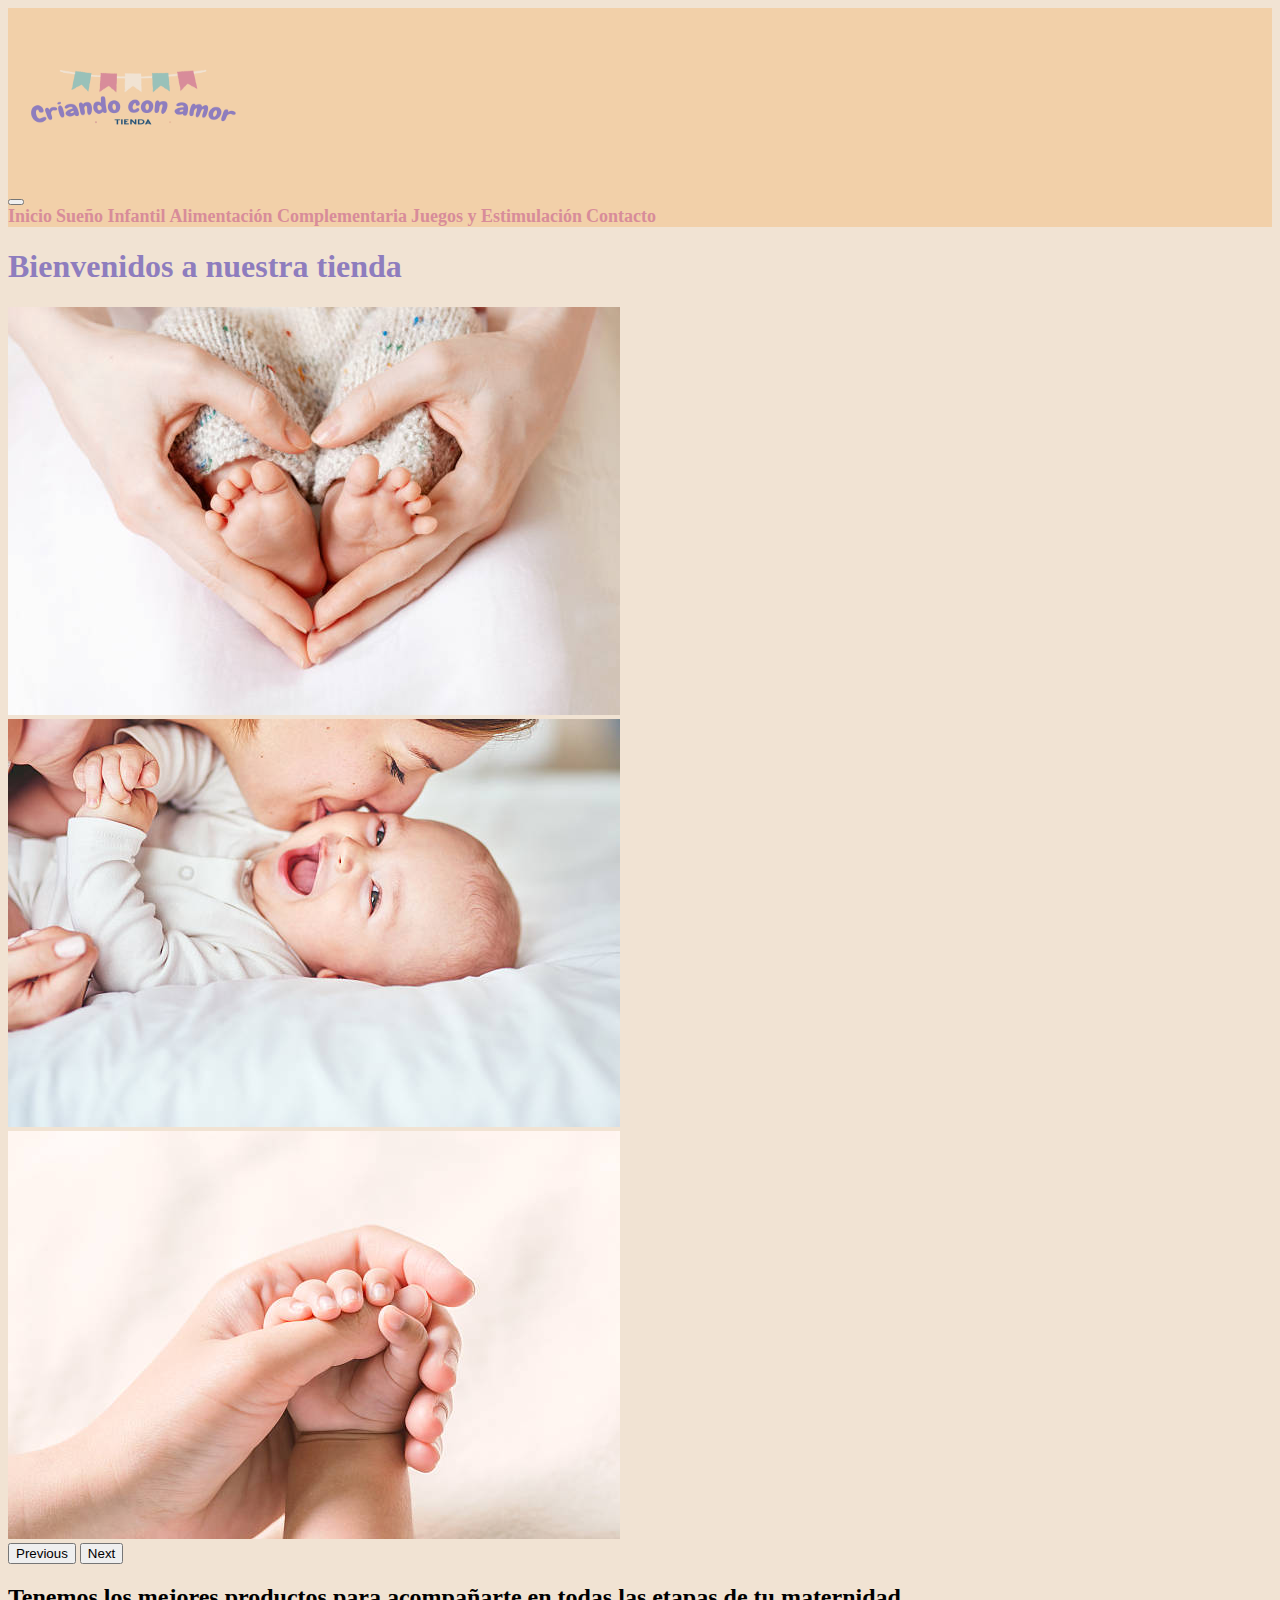
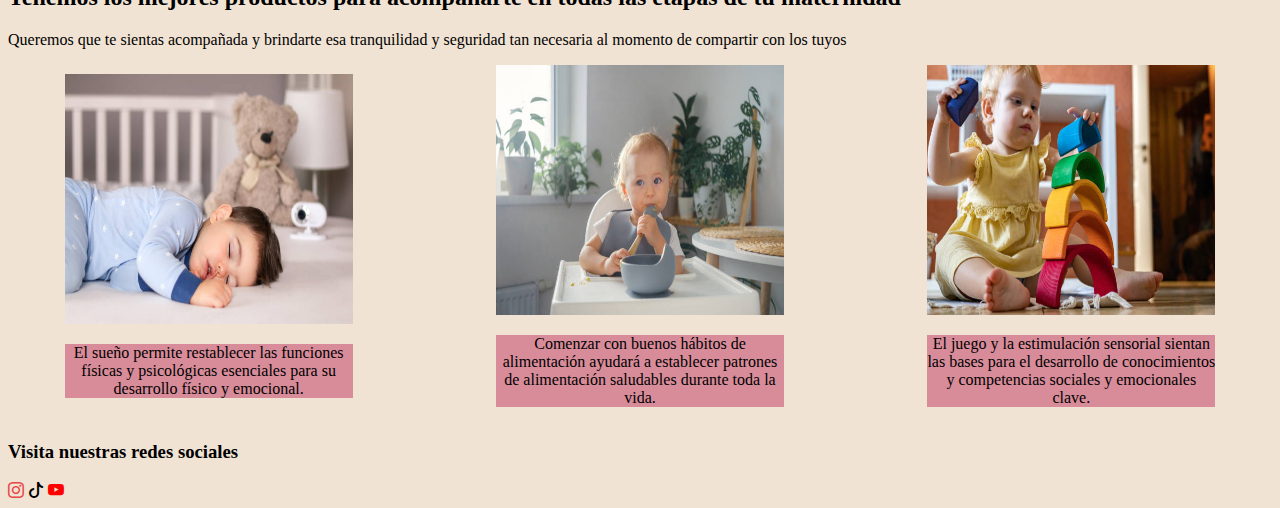
<file: index.html>
<!DOCTYPE html>
<html lang="en">
<head>
        <meta charset="UTF-8">
        <meta http-equiv="X-UA-Compatible" content="IE=edge">
        <meta name="viewport" content="width=device-width, initial-scale=1.0">
        <link href="https://cdn.jsdelivr.net/npm/bootstrap@5.3.2/dist/css/bootstrap.min.css" rel="stylesheet" integrity="sha384-T3c6CoIi6uLrA9TneNEoa7RxnatzjcDSCmG1MXxSR1GAsXEV/Dwwykc2MPK8M2HN" crossorigin="anonymous">
        <link rel="stylesheet" href="https://cdn.jsdelivr.net/npm/bootstrap-icons@1.10.5/font/bootstrap-icons.css">
        <link rel="stylesheet" href="css/styles.css">
        <title>Criando con amor</title>
</head>
<body>
    <header>
        <nav class="navbar navbar-expand-lg">
            <div class="container-fluid">
                <a class="navbar-brand" href="index.html">
                    <img class="logo" src="img/logo2.png">
                </a>
                <button class="navbar-toggler" type="button" data-bs-toggle="collapse" data-bs-target="#navbarNavAltMarkup" aria-controls="navbarNavAltMarkup" aria-expanded="false" aria-label="Toggle navigation">
                <span class="navbar-toggler-icon"></span>
                </button>
                <div class="collapse navbar-collapse" id="navbarNavAltMarkup">
                    <div class="navbar-nav">
                        <a class="nav-link active" aria-current="page" href="index.html">Inicio</a>
                        <a class="nav-link" href="pages/suenoinfantil.html">Sueño Infantil</a>
                        <a class="nav-link" href="pages/alimentacion.html">Alimentación Complementaria</a>
                        <a class="nav-link" href="pages/juego.html">Juegos y Estimulación</a>
                        <a class="nav-link" href="pages/contacto.html">Contacto</a>
                    </div>
                </div>
            </div>
        </nav>
    </header>

    <section class="my-5">
        <h1 class="my-5 text-center">Bienvenidos a nuestra tienda</h1>
        <div id="carouselExampleFade" class="carousel slide carousel-fade mx-auto">
            <div class="carousel-inner">
                <div class="carousel-item active">
                    <img src="img/portada.jpg" class="d-block w-100" alt="pies">
                </div>
                <div class="carousel-item">
                    <img src="img/portada2.jpg" class="d-block w-100" alt="madre-hijo">
                </div>
                <div class="carousel-item">
                    <img src="img/portada3.jpg" class="d-block w-100" alt="manos">
                </div>
            </div>
            <button class="carousel-control-prev" type="button" data-bs-target="#carouselExampleFade" data-bs-slide="prev">
                <span class="carousel-control-prev-icon" aria-hidden="true"></span>
                <span class="visually-hidden">Previous</span>
            </button>
            <button class="carousel-control-next" type="button" data-bs-target="#carouselExampleFade" data-bs-slide="next">
                <span class="carousel-control-next-icon" aria-hidden="true"></span>
                <span class="visually-hidden">Next</span>
            </button>
        </div>
    </section>

    <section class="container my-5">
            <h2 class="text-center">Tenemos los mejores productos para acompañarte en todas las etapas de tu maternidad</h2>
            <p class="text-center">Queremos que te sientas acompañada y brindarte esa tranquilidad y seguridad tan necesaria al momento de compartir con los tuyos</p>
    
            <div class="container-cards">
                <!-- CARD 1 -->
                <div class="card" style="width: 18rem;">
                    <img src="img/dormir-inicio.jpg" class="card-img-top" alt="dormir">
                    <div class="card-body">
                        <p class="card-text">El sueño permite restablecer las funciones físicas y psicológicas esenciales para su desarrollo físico y emocional.</p>
                    </div>
                </div>
    
                <!-- CARD 2 -->
                <div class="card" style="width: 18rem;">
                    <img src="img/comida-inicio.jpg" class="card-img-top" alt="Alimentacion">
                    <div class="card-body">
                        <p class="card-text">Comenzar con buenos hábitos de alimentación ayudará a establecer patrones de alimentación saludables durante toda la vida.</p>
                    </div>
                </div>
    
                <!-- CARD 3 -->
                <div class="card" style="width: 18rem;">
                    <img src="img/juego-inicio.jpg" class="card-img-top" alt="Juegos">
                    <div class="card-body">
                        <p class="card-text">El juego y la estimulación sensorial sientan las bases para el desarrollo de conocimientos y competencias sociales y emocionales clave.</p>
                    </div>
                </div>
            </div>
    </section>
    

    <footer>
        <h3 class="text-center">Visita nuestras redes sociales</h3>

        <div class="redes d-flex justify-content-center">
            <a href="https://www.instagram.com" target="_blank" class="me-5">
                <i class="bi bi-instagram"></i>
            </a>

            <a href="https://www.tiktok.com" target="_blank" class="me-5">
                <i class="bi bi-tiktok"></i>
            </a>

            <a href="https://www.youtube.com" target="_blank">
                <i class="bi bi-youtube"></i>
            </a>
        </div>
    </footer>

    <script src="https://cdn.jsdelivr.net/npm/bootstrap@5.3.2/dist/js/bootstrap.bundle.min.js" integrity="sha384-C6RzsynM9kWDrMNeT87bh95OGNyZPhcTNXj1NW7RuBCsyN/o0jlpcV8Qyq46cDfL" crossorigin="anonymous"></script>
</body>
</html>
</file>
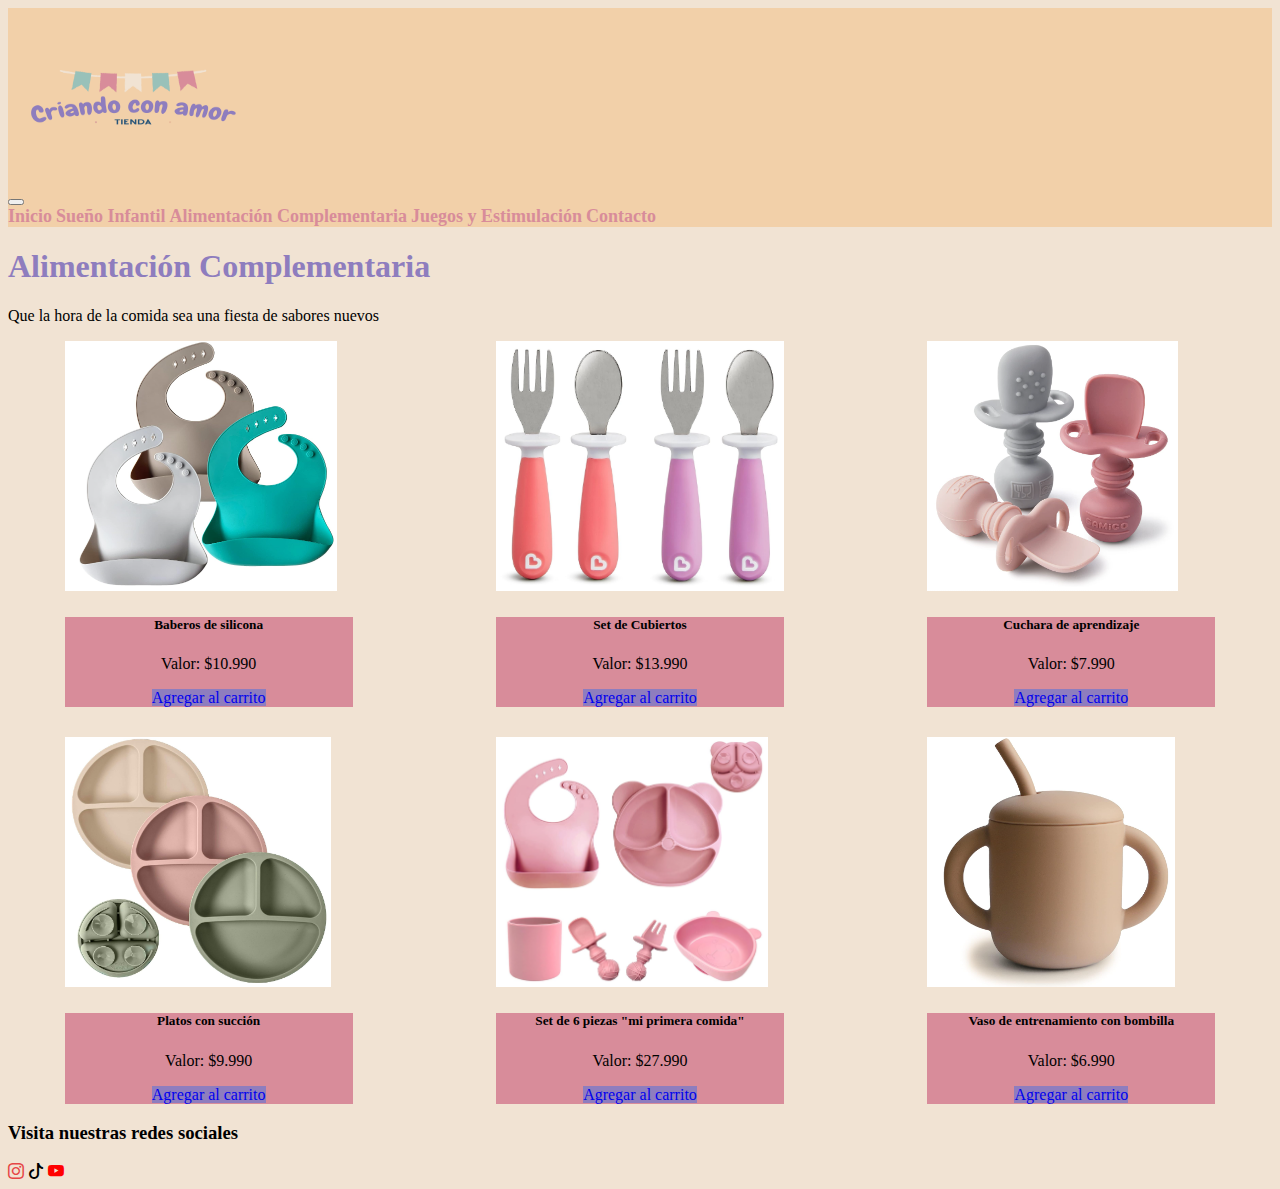
<file: pages/alimentacion.html>
<!DOCTYPE html>
<html lang="en">
<head>
        <meta charset="UTF-8">
        <meta http-equiv="X-UA-Compatible" content="IE=edge">
        <meta name="viewport" content="width=device-width, initial-scale=1.0">
        <link href="https://cdn.jsdelivr.net/npm/bootstrap@5.3.2/dist/css/bootstrap.min.css" rel="stylesheet" integrity="sha384-T3c6CoIi6uLrA9TneNEoa7RxnatzjcDSCmG1MXxSR1GAsXEV/Dwwykc2MPK8M2HN" crossorigin="anonymous">
        <link rel="stylesheet" href="https://cdn.jsdelivr.net/npm/bootstrap-icons@1.10.5/font/bootstrap-icons.css">
        <link rel="stylesheet" href="../css/styles.css">
        <title>Criando con amor</title>
</head>
<body>
    <header>
        <nav class="navbar navbar-expand-lg">
            <div class="container-fluid">
                <a class="navbar-brand" href="../index.html">
                    <img class="logo" src="../img/logo2.png">
                </a>
                <button class="navbar-toggler" type="button" data-bs-toggle="collapse" data-bs-target="#navbarNavAltMarkup" aria-controls="navbarNavAltMarkup" aria-expanded="false" aria-label="Toggle navigation">
                <span class="navbar-toggler-icon"></span>
                </button>
                <div class="collapse navbar-collapse" id="navbarNavAltMarkup">
                    <div class="navbar-nav">
                        <a class="nav-link" aria-current="page" href="../index.html">Inicio</a>
                        <a class="nav-link" href="suenoinfantil.html">Sueño Infantil</a>
                        <a class="nav-link active" href="alimentacion.html">Alimentación Complementaria</a>
                        <a class="nav-link" href="juego.html">Juegos y Estimulación</a>
                        <a class="nav-link" href="contacto.html">Contacto</a>
                    </div>
                </div>
            </div>
        </nav>
    </header>

    <section class="my-5">
        <h1 class="text-center">Alimentación Complementaria</h1>
        <p class="text-center">Que la hora de la comida sea una fiesta de sabores nuevos</p>
        <div class="container-cards productos">
            <!-- CARD 1 -->
            <div class="card comida" style="width: 18rem;">
                <img src="../img/comida1.png" class="card-img-top" alt="baberos">
                <div class="card-body">
                    <h5 class="card-title">Baberos de silicona</h5>
                    <p class="card-text">Valor: $10.990</p>
                    <a href="#" class="btn btn-primary">Agregar al carrito</a>
                </div>
            </div>
            <!-- CARD 2 -->               
            <div class="card comida" style="width: 18rem;">
                <img src="../img/comida2.png" class="card-img-top" alt="Cubiertos">
                <div class="card-body">
                    <h5 class="card-title">Set de Cubiertos</h5>
                    <p class="card-text">Valor: $13.990</p>
                    <a href="#" class="btn btn-primary">Agregar al carrito</a>
                </div>
            </div>
            <!-- CARD 3 -->
            <div class="card comida" style="width: 18rem;">
                <img src="../img/comida3.png" class="card-img-top" alt="Cuchara">
                <div class="card-body">
                    <h5 class="card-title">Cuchara de aprendizaje</h5>
                    <p class="card-text">Valor: $7.990</p>
                    <a href="#" class="btn btn-primary">Agregar al carrito</a>
                </div>
            </div>
            <!-- CARD 4 -->               
            <div class="card comida" style="width: 18rem;">
                <img src="../img/comida4.png" class="card-img-top" alt="platos">
                <div class="card-body">
                    <h5 class="card-title">Platos con succión</h5>
                    <p class="card-text">Valor: $9.990</p>
                    <a href="#" class="btn btn-primary">Agregar al carrito</a>
                </div>
            </div>
            <!-- CARD 5 -->
            <div class="card comida" style="width: 18rem;">
                <img src="../img/comida5.png" class="card-img-top" alt="Set">
                <div class="card-body">
                    <h5 class="card-title">Set de 6 piezas "mi primera comida"</h5>
                    <p class="card-text">Valor: $27.990</p>
                    <a href="#" class="btn btn-primary">Agregar al carrito</a>
                </div>
            </div>
            <!-- CARD 6 -->               
            <div class="card comida" style="width: 18rem;">
                <img src="../img/comida6.png" class="card-img-top" alt="vaso">
                <div class="card-body">
                    <h5 class="card-title">Vaso de entrenamiento con bombilla</h5>
                    <p class="card-text">Valor: $6.990</p>
                    <a href="#" class="btn btn-primary">Agregar al carrito</a>
                </div>
            </div>
        </div>
    </section>
    
    <footer>
        <h3 class="text-center">Visita nuestras redes sociales</h3>
        <div class="redes d-flex justify-content-center">
            <a href="https://www.instagram.com" target="_blank" class="me-5">
                <i class="bi bi-instagram"></i>
            </a>
            <a href="https://www.tiktok.com" target="_blank" class="me-5">
                <i class="bi bi-tiktok"></i>
            </a>
            <a href="https://www.youtube.com" target="_blank">
                <i class="bi bi-youtube"></i>
            </a>
        </div>
    </footer>

    <script src="https://cdn.jsdelivr.net/npm/bootstrap@5.3.2/dist/js/bootstrap.bundle.min.js" integrity="sha384-C6RzsynM9kWDrMNeT87bh95OGNyZPhcTNXj1NW7RuBCsyN/o0jlpcV8Qyq46cDfL" crossorigin="anonymous"></script>
</body>
</html>
</file>
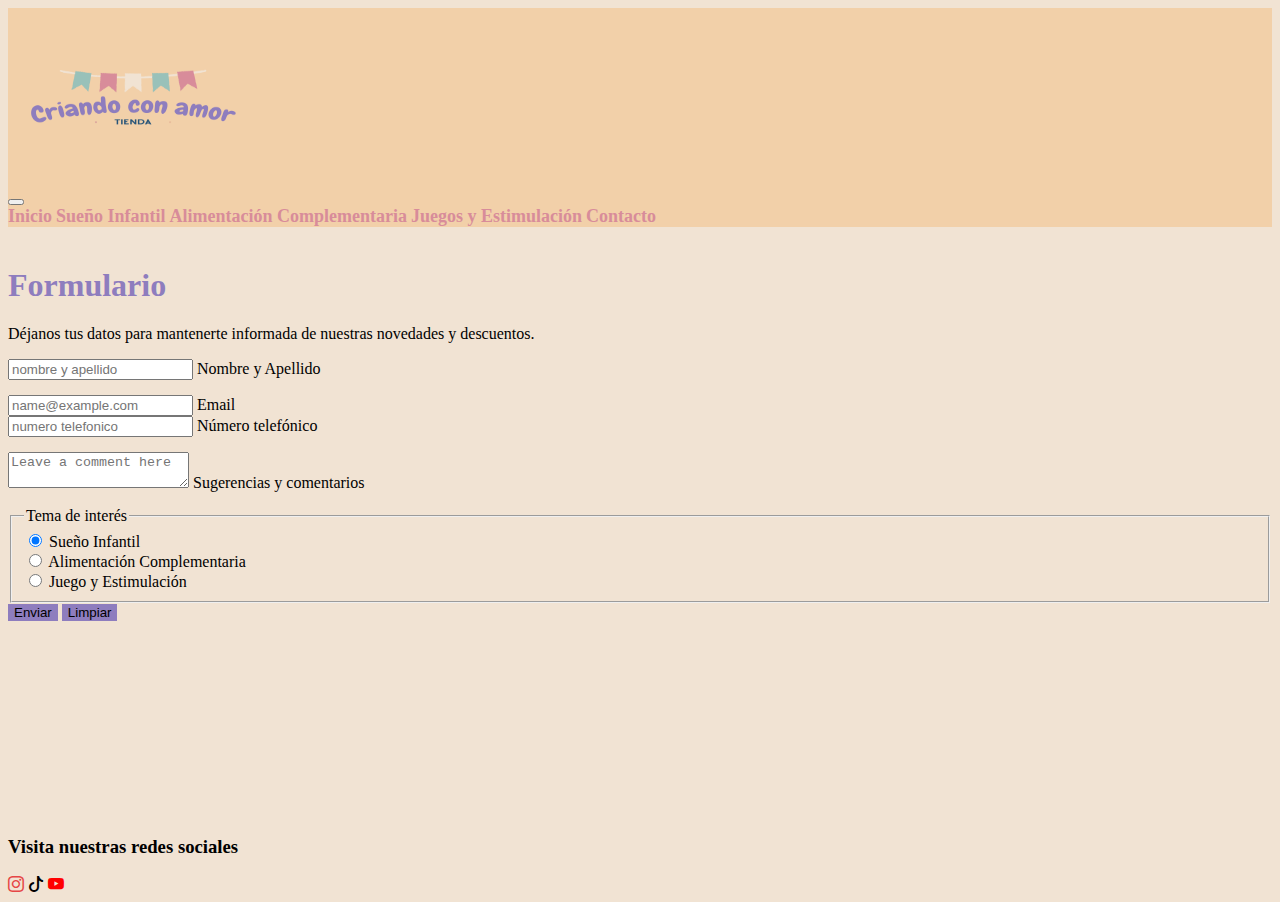
<file: pages/contacto.html>
<!DOCTYPE html>
<html lang="en">
<head>
        <meta charset="UTF-8">
        <meta http-equiv="X-UA-Compatible" content="IE=edge">
        <meta name="viewport" content="width=device-width, initial-scale=1.0">
        <link href="https://cdn.jsdelivr.net/npm/bootstrap@5.3.2/dist/css/bootstrap.min.css" rel="stylesheet" integrity="sha384-T3c6CoIi6uLrA9TneNEoa7RxnatzjcDSCmG1MXxSR1GAsXEV/Dwwykc2MPK8M2HN" crossorigin="anonymous">
        <link rel="stylesheet" href="https://cdn.jsdelivr.net/npm/bootstrap-icons@1.10.5/font/bootstrap-icons.css">
        <link rel="stylesheet" href="../css/styles.css">
        <title>Criando con amor</title>
</head>
<body>
    <header>
        <nav class="navbar navbar-expand-lg">
            <div class="container-fluid">
                <a class="navbar-brand" href="../index.html">
                    <img class="logo" src="../img/logo2.png">
                </a>
                <button class="navbar-toggler" type="button" data-bs-toggle="collapse" data-bs-target="#navbarNavAltMarkup" aria-controls="navbarNavAltMarkup" aria-expanded="false" aria-label="Toggle navigation">
                <span class="navbar-toggler-icon"></span>
                </button>
                <div class="collapse navbar-collapse" id="navbarNavAltMarkup">
                    <div class="navbar-nav">
                        <a class="nav-link" aria-current="page" href="../index.html">Inicio</a>
                        <a class="nav-link" href="sueno-infantil.html">Sueño Infantil</a>
                        <a class="nav-link" href="alimentación-complementaria.html">Alimentación Complementaria</a>
                        <a class="nav-link" href="juego-estimulacion.html">Juegos y Estimulación</a>
                        <a class="nav-link active" href="contacto.html">Contacto</a>
                    </div>
                </div>
            </div>
        </nav>
    </header>
    <section>
        <h1 class="titulo-form text-center">Formulario</h1>
        <p class="text-center">Déjanos tus datos para mantenerte informada de nuestras novedades y descuentos.</p>
        <form class="formulario">
            <div class="form-floating mb-3">
                <input type="text" class="form-control" id="nombre" placeholder="nombre y apellido">
                <label for="nombre">Nombre y Apellido</label>
            </div>
            <div class="mail form-floating mb-3">
                <input type="email" class="form-control" id="floatingInput" placeholder="name@example.com">
                <label for="floatingInput">Email</label>
            </div>
            <div class="form-floating">
                <input type="tel" class="form-control" id="telefono" placeholder="numero telefonico">
                <label for="telefono">Número telefónico</label>
            </div>
            <div class="sugerencia form-floating">
                <textarea class="form-control" placeholder="Leave a comment here" id="floatingTextarea"></textarea>
                <label for="floatingTextarea">Sugerencias y comentarios</label>
            </div>
            <fieldset class="tema row mb-3">
                <legend class="col-form-label col-sm-2 pt-0">Tema de interés</legend>
                    <div class="col-sm-10">
                        <div class="form-check">
                            <input class="form-check-input" type="radio" name="gridRadios" id="gridRadios1" value="option1" checked>
                            <label class="form-check-label" for="gridRadios1">
                            Sueño Infantil</label>
                        </div>
                        <div class="form-check">
                            <input class="form-check-input" type="radio" name="gridRadios" id="gridRadios2" value="option2">
                            <label class="form-check-label" for="gridRadios2">Alimentación Complementaria</label>
                        </div>
                        <div class="form-check">
                            <input class="form-check-input" type="radio" name="gridRadios" id="gridRadios3" value="option3">
                            <label class="form-check-label" for="gridRadios3">Juego y Estimulación</label>
                        </div>
                    </div>
            </fieldset>
                <button type="submit" class="btn btn-primary">Enviar</button>
                <button type="reset" class="btn btn-primary">Limpiar</button>
        </form>
        <iframe style="border-radius:12px" src="https://open.spotify.com/embed/playlist/3RoBXyaN165MPBvFW14yDZ?utm_source=generator&theme=0" width="100%" height="152" frameBorder="0" allowfullscreen="" allow="autoplay; clipboard-write; encrypted-media; fullscreen; picture-in-picture" loading="lazy"></iframe>
        
        <footer>
            <h3 class="text-center">Visita nuestras redes sociales</h3>
            <div class="redes d-flex justify-content-center">
                <a href="https://www.instagram.com" target="_blank" class="me-5">
                    <i class="bi bi-instagram"></i>
                </a>
                <a href="https://www.tiktok.com" target="_blank" class="me-5">
                    <i class="bi bi-tiktok"></i>
                </a>
                <a href="https://www.youtube.com" target="_blank">
                    <i class="bi bi-youtube"></i>
                </a>
            </div>
        </footer>

    <script src="https://cdn.jsdelivr.net/npm/bootstrap@5.3.2/dist/js/bootstrap.bundle.min.js" integrity="sha384-C6RzsynM9kWDrMNeT87bh95OGNyZPhcTNXj1NW7RuBCsyN/o0jlpcV8Qyq46cDfL" crossorigin="anonymous"></script>
</body>
</html>
</file>
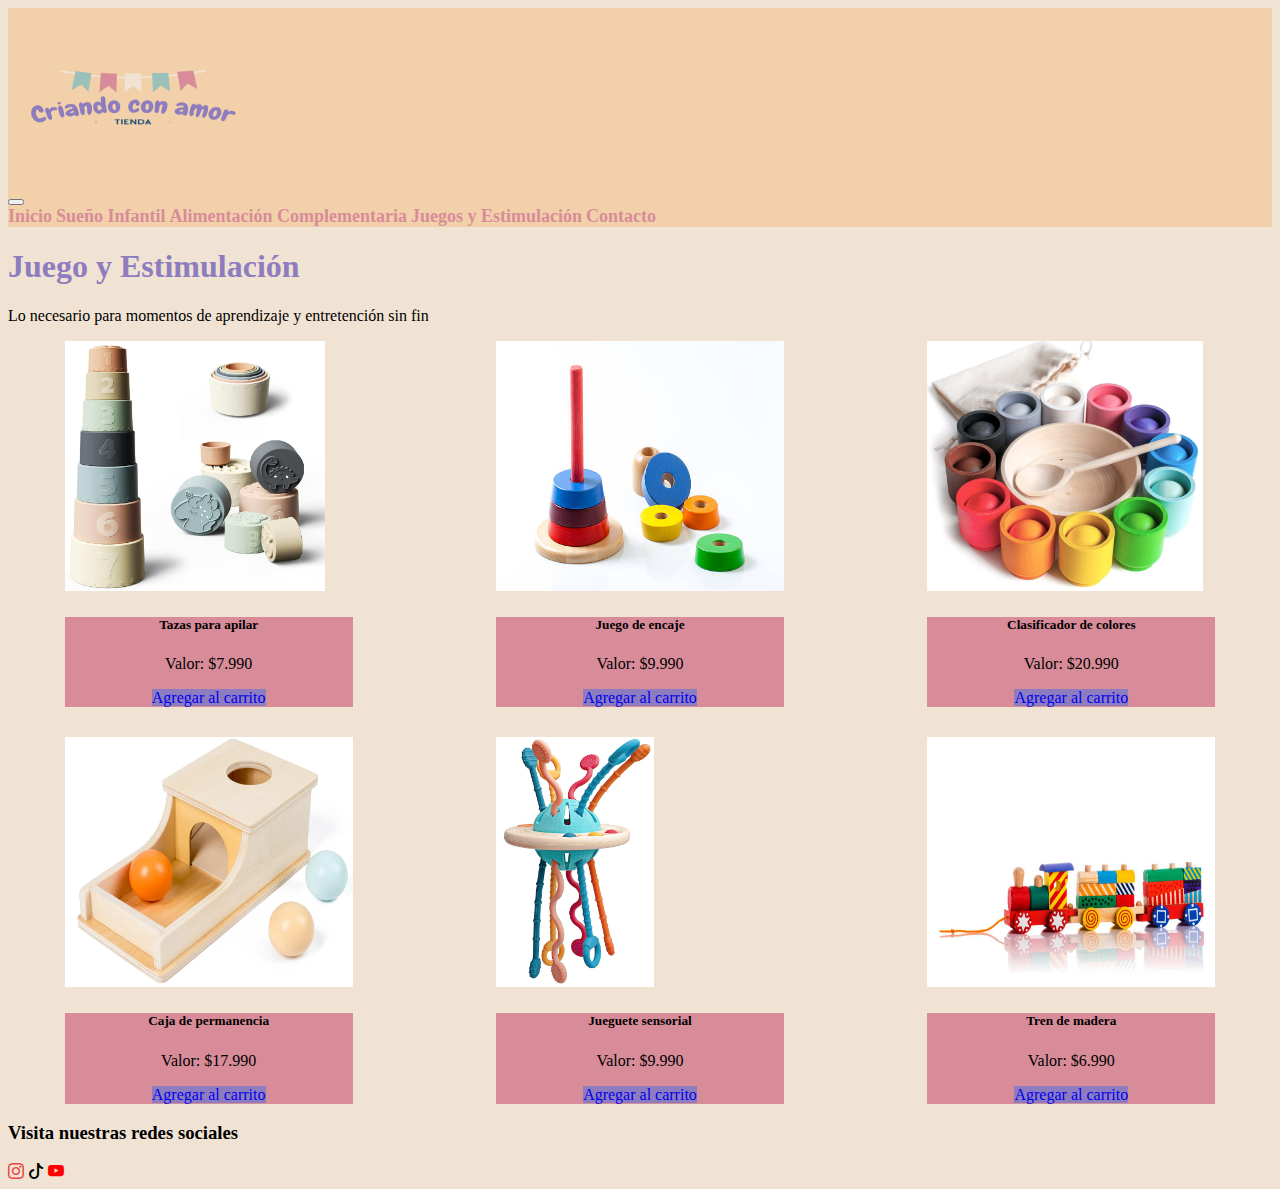
<file: pages/juego.html>
<!DOCTYPE html>
<html lang="en">
<head>
        <meta charset="UTF-8">
        <meta http-equiv="X-UA-Compatible" content="IE=edge">
        <meta name="viewport" content="width=device-width, initial-scale=1.0">
        <link href="https://cdn.jsdelivr.net/npm/bootstrap@5.3.2/dist/css/bootstrap.min.css" rel="stylesheet" integrity="sha384-T3c6CoIi6uLrA9TneNEoa7RxnatzjcDSCmG1MXxSR1GAsXEV/Dwwykc2MPK8M2HN" crossorigin="anonymous">
        <link rel="stylesheet" href="https://cdn.jsdelivr.net/npm/bootstrap-icons@1.10.5/font/bootstrap-icons.css">
        <link rel="stylesheet" href="../css/styles.css">
        <title>Criando con amor</title>
</head>
<body>
    <header>
        <nav class="navbar navbar-expand-lg">
            <div class="container-fluid">
                <a class="navbar-brand" href="../index.html">
                    <img class="logo" src="../img/logo2.png">
                </a>
                <button class="navbar-toggler" type="button" data-bs-toggle="collapse" data-bs-target="#navbarNavAltMarkup" aria-controls="navbarNavAltMarkup" aria-expanded="false" aria-label="Toggle navigation">
                <span class="navbar-toggler-icon"></span>
                </button>
                <div class="collapse navbar-collapse" id="navbarNavAltMarkup">
                    <div class="navbar-nav">
                        <a class="nav-link" aria-current="page" href="../index.html">Inicio</a>
                        <a class="nav-link" href="suenoinfantil.html">Sueño Infantil</a>
                        <a class="nav-link" href="alimentacion.html">Alimentación Complementaria</a>
                        <a class="nav-link active" href="juego.html">Juegos y Estimulación</a>
                        <a class="nav-link" href="contacto.html">Contacto</a>
                    </div>
                </div>
            </div>
        </nav>
    </header>

    <section class="my-5">
        <h1 class="text-center">Juego y Estimulación</h1>
        <p class="text-center">Lo necesario para momentos de aprendizaje y entretención sin fin</p>
        <div class="container-cards productos">
            <!-- CARD 1 -->
            <div class="card juego" style="width: 18rem;">
                <img src="../img/juego1.png" class="card-img-top" alt="tazas">
                <div class="card-body">
                    <h5 class="card-title">Tazas para apilar</h5>
                    <p class="card-text">Valor: $7.990</p>
                    <a href="#" class="btn btn-primary">Agregar al carrito</a>
                </div>
            </div>
            <!-- CARD 2 -->               
            <div class="card juego" style="width: 18rem;">
                <img src="../img/juego2.jpg" class="card-img-top" alt="encaje">
                <div class="card-body">
                    <h5 class="card-title">Juego de encaje</h5>
                    <p class="card-text">Valor: $9.990</p>
                    <a href="#" class="btn btn-primary">Agregar al carrito</a>
                </div>
            </div>
            <!-- CARD 3 -->
            <div class="card juego" style="width: 18rem;">
                <img src="../img/juego3.png" class="card-img-top" alt="colores">
                <div class="card-body">
                    <h5 class="card-title">Clasificador de colores</h5>
                    <p class="card-text">Valor: $20.990</p>
                    <a href="#" class="btn btn-primary">Agregar al carrito</a>
                </div>
            </div>
            <!-- CARD 4 -->               
            <div class="card juego" style="width: 18rem;">
                <img src="../img/juego4.png" class="card-img-top" alt="caja">
                <div class="card-body">
                    <h5 class="card-title">Caja de permanencia</h5>
                    <p class="card-text">Valor: $17.990</p>
                    <a href="#" class="btn btn-primary">Agregar al carrito</a>
                </div>
            </div>
            <!-- CARD 5 -->
            <div class="card juego" style="width: 18rem;">
                <img src="../img/juego5.png" class="card-img-top" alt="sensorial">
                <div class="card-body">
                    <h5 class="card-title">Jueguete sensorial</h5>
                    <p class="card-text">Valor: $9.990</p>
                    <a href="#" class="btn btn-primary">Agregar al carrito</a>
                </div>
            </div>
            <!-- CARD 6 -->               
            <div class="card juego" style="width: 18rem;">
                <img src="../img/juego6.jpg" class="card-img-top" alt="tren">
                <div class="card-body">
                    <h5 class="card-title">Tren de madera</h5>
                    <p class="card-text">Valor: $6.990</p>
                    <a href="#" class="btn btn-primary">Agregar al carrito</a>
                </div>
            </div>
        </div>
    </section>
    
    <footer>
        <h3 class="text-center">Visita nuestras redes sociales</h3>
        <div class="redes d-flex justify-content-center">
            <a href="https://www.instagram.com" target="_blank" class="me-5">
                <i class="bi bi-instagram"></i>
            </a>
            <a href="https://www.tiktok.com" target="_blank" class="me-5">
                <i class="bi bi-tiktok"></i>
            </a>
            <a href="https://www.youtube.com" target="_blank">
                <i class="bi bi-youtube"></i>
            </a>
        </div>
    </footer>

    <script src="https://cdn.jsdelivr.net/npm/bootstrap@5.3.2/dist/js/bootstrap.bundle.min.js" integrity="sha384-C6RzsynM9kWDrMNeT87bh95OGNyZPhcTNXj1NW7RuBCsyN/o0jlpcV8Qyq46cDfL" crossorigin="anonymous"></script>
</body>
</html>
</file>
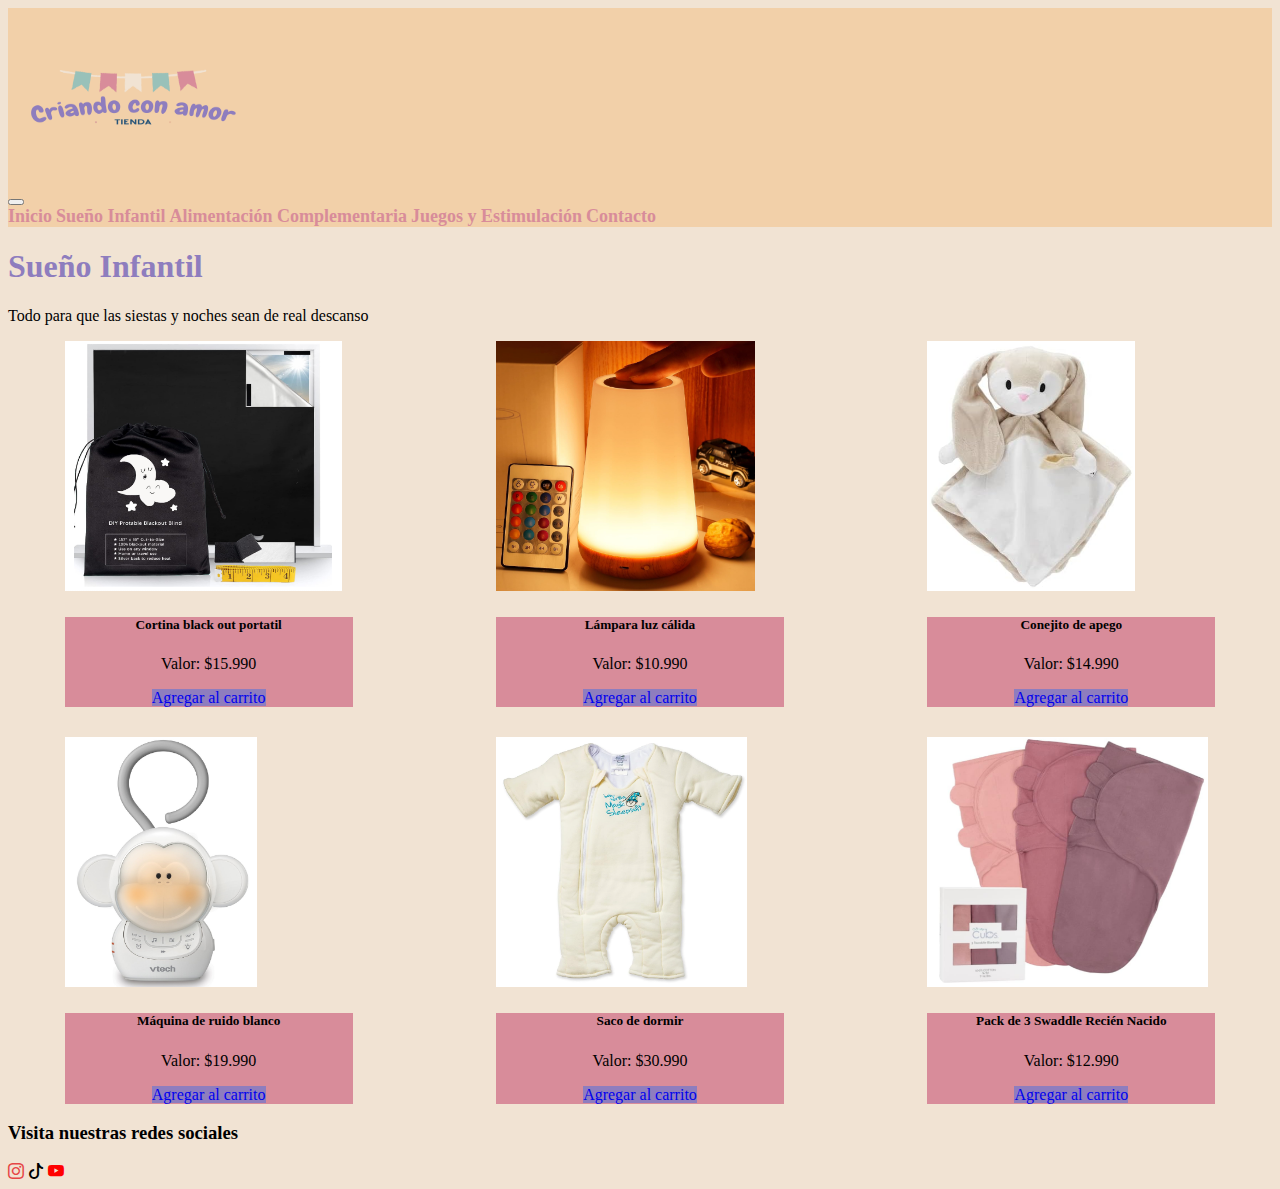
<file: pages/suenoinfantil.html>
<!DOCTYPE html>
<html lang="en">
<head>
        <meta charset="UTF-8">
        <meta http-equiv="X-UA-Compatible" content="IE=edge">
        <meta name="viewport" content="width=device-width, initial-scale=1.0">
        <link href="https://cdn.jsdelivr.net/npm/bootstrap@5.3.2/dist/css/bootstrap.min.css" rel="stylesheet" integrity="sha384-T3c6CoIi6uLrA9TneNEoa7RxnatzjcDSCmG1MXxSR1GAsXEV/Dwwykc2MPK8M2HN" crossorigin="anonymous">
        <link rel="stylesheet" href="https://cdn.jsdelivr.net/npm/bootstrap-icons@1.10.5/font/bootstrap-icons.css">
        <link rel="stylesheet" href="../css/styles.css">
        <title>Criando con amor</title>
</head>
<body>
    <header>
        <nav class="navbar navbar-expand-lg">
            <div class="container-fluid">
                <a class="navbar-brand" href="../index.html">
                    <img class="logo" src="../img/logo2.png">
                </a>
                <button class="navbar-toggler" type="button" data-bs-toggle="collapse" data-bs-target="#navbarNavAltMarkup" aria-controls="navbarNavAltMarkup" aria-expanded="false" aria-label="Toggle navigation">
                <span class="navbar-toggler-icon"></span>
                </button>
                <div class="collapse navbar-collapse" id="navbarNavAltMarkup">
                    <div class="navbar-nav">
                        <a class="nav-link" aria-current="page" href="../index.html">Inicio</a>
                        <a class="nav-link active" href="suenoinfantil.html">Sueño Infantil</a>
                        <a class="nav-link" href="alimentacion.html">Alimentación Complementaria</a>
                        <a class="nav-link" href="juego.html">Juegos y Estimulación</a>
                        <a class="nav-link" href="contacto.html">Contacto</a>
                    </div>
                </div>
            </div>
        </nav>
    </header>

    <section class="my-5">
        <h1 class="text-center">Sueño Infantil</h1>
        <p class="text-center">Todo para que las siestas y noches sean de real descanso</p>
        <div class="container-cards productos">
            <!-- CARD 1 -->
            <div class="card dormir" style="width: 18rem;">
                <img src="../img/dormir1.png" class="card-img-top" alt="cortina">
                <div class="card-body">
                    <h5 class="card-title">Cortina black out portatil</h5>
                    <p class="card-text">Valor: $15.990</p>
                    <a href="#" class="btn btn-primary">Agregar al carrito</a>
                </div>
            </div>
            <!-- CARD 2 -->               
            <div class="card dormir" style="width: 18rem;">
                <img src="../img/dormir2.png" class="card-img-top" alt="lampara">
                <div class="card-body">
                    <h5 class="card-title">Lámpara luz cálida</h5>
                    <p class="card-text">Valor: $10.990</p>
                    <a href="#" class="btn btn-primary">Agregar al carrito</a>
                </div>
            </div>
            <!-- CARD 3 -->
            <div class="card dormir" style="width: 18rem;">
                <img src="../img/dormir3.png" class="card-img-top" alt="Conejo">
                <div class="card-body">
                    <h5 class="card-title">Conejito de apego</h5>
                    <p class="card-text">Valor: $14.990</p>
                    <a href="#" class="btn btn-primary">Agregar al carrito</a>
                </div>
            </div>
            <!-- CARD 4 -->               
            <div class="card dormir" style="width: 18rem;">
                <img src="../img/dormir4.png" class="card-img-top" alt="maquina">
                <div class="card-body">
                    <h5 class="card-title">Máquina de ruido blanco</h5>
                    <p class="card-text">Valor: $19.990</p>
                    <a href="#" class="btn btn-primary">Agregar al carrito</a>
                </div>
            </div>
            <!-- CARD 5 -->
            <div class="card dormir" style="width: 18rem;">
                <img src="../img/dormir5.png" class="card-img-top" alt="Saco">
                <div class="card-body">
                    <h5 class="card-title">Saco de dormir</h5>
                    <p class="card-text">Valor: $30.990</p>
                    <a href="#" class="btn btn-primary">Agregar al carrito</a>
                </div>
            </div>
            <!-- CARD 6 -->               
            <div class="card dormir" style="width: 18rem;">
                <img src="../img/dormir6.png" class="card-img-top" alt="swaddle">
                <div class="card-body">
                    <h5 class="card-title">Pack de 3 Swaddle Recién Nacido</h5>
                    <p class="card-text">Valor: $12.990</p>
                    <a href="#" class="btn btn-primary">Agregar al carrito</a>
                </div>
            </div>
        </div>
    </section>
    
    <footer>
        <h3 class="text-center">Visita nuestras redes sociales</h3>

        <div class="redes d-flex justify-content-center">
            <a href="https://www.instagram.com" target="_blank" class="me-5">
                <i class="bi bi-instagram"></i>
            </a>

            <a href="https://www.tiktok.com" target="_blank" class="me-5">
                <i class="bi bi-tiktok"></i>
            </a>

            <a href="https://www.youtube.com" target="_blank">
                <i class="bi bi-youtube"></i>
            </a>
        </div>
    </footer>

    <script src="https://cdn.jsdelivr.net/npm/bootstrap@5.3.2/dist/js/bootstrap.bundle.min.js" integrity="sha384-C6RzsynM9kWDrMNeT87bh95OGNyZPhcTNXj1NW7RuBCsyN/o0jlpcV8Qyq46cDfL" crossorigin="anonymous"></script>
</body>
</html>
</file>
<file: css/styles.css>
body {
    background-color: #f1e3d3;
}
header {
    background-color: #f2d0a9;
}

.logo {
    display: block;
    width: 250px;
    height: 180px;
}

a {
    text-decoration: none;
}

img {
    max-width: 100%;
}

h1 {
    color: #8e7dbe;
}

.nav-link {
    color: #d88c9a;
    font-weight: bold;
    font-size: 18px;
}

.carrusel-item img {
    height: 45vh;
}

@media (min-width: 520px) {
    .carrusel-item img {
        height: 50vh;
    }
}

@media (min-width: 768px) {
    .carrusel-item img {
        height: 700vh;
    }
}

@media (min-width: 1024px) {
    .carrusel-item img {
        height: 80vh;
    }
    #carouselExampleFade {
        width: 70%;
    }
}

.container-cards {
    display: flex;
    flex-direction: column;
    align-items: center;
    justify-content: center;
    gap: 30px;
}

@media (min-width: 768px) {
    .container-cards {
        display: grid;
        grid-template-columns: repeat(1, 1fr);
        justify-items: center;
    }
}

@media (min-width: 768px) {
    .productos {
        display: grid;
        grid-template-columns: repeat(2, 1fr);
        justify-items: center;
    }
}

@media (min-width: 992px) {
    .container-cards {
        grid-template-columns: repeat(3, 1fr);
    }
}

.card-body {
    background-color: #d88c9a;
    text-align: center;
}

.card {
    max-width: 100%;
}

.card-img-top {
    height: 250px;
}

.btn {
    background-color: #8e7dbe;
    border: #8e7dbe;
}

.titulo-form {
    margin-top: 40px;
}

.mail, .tema, .sugerencia {
    margin-top: 15px;
}

iframe {
    margin-top: 40px;
}

.bi-instagram {
    color: rgb(230,70,70);
}

.bi-tiktok {
    color: black;
}

.bi-youtube {
    color: red;
}
</file>
